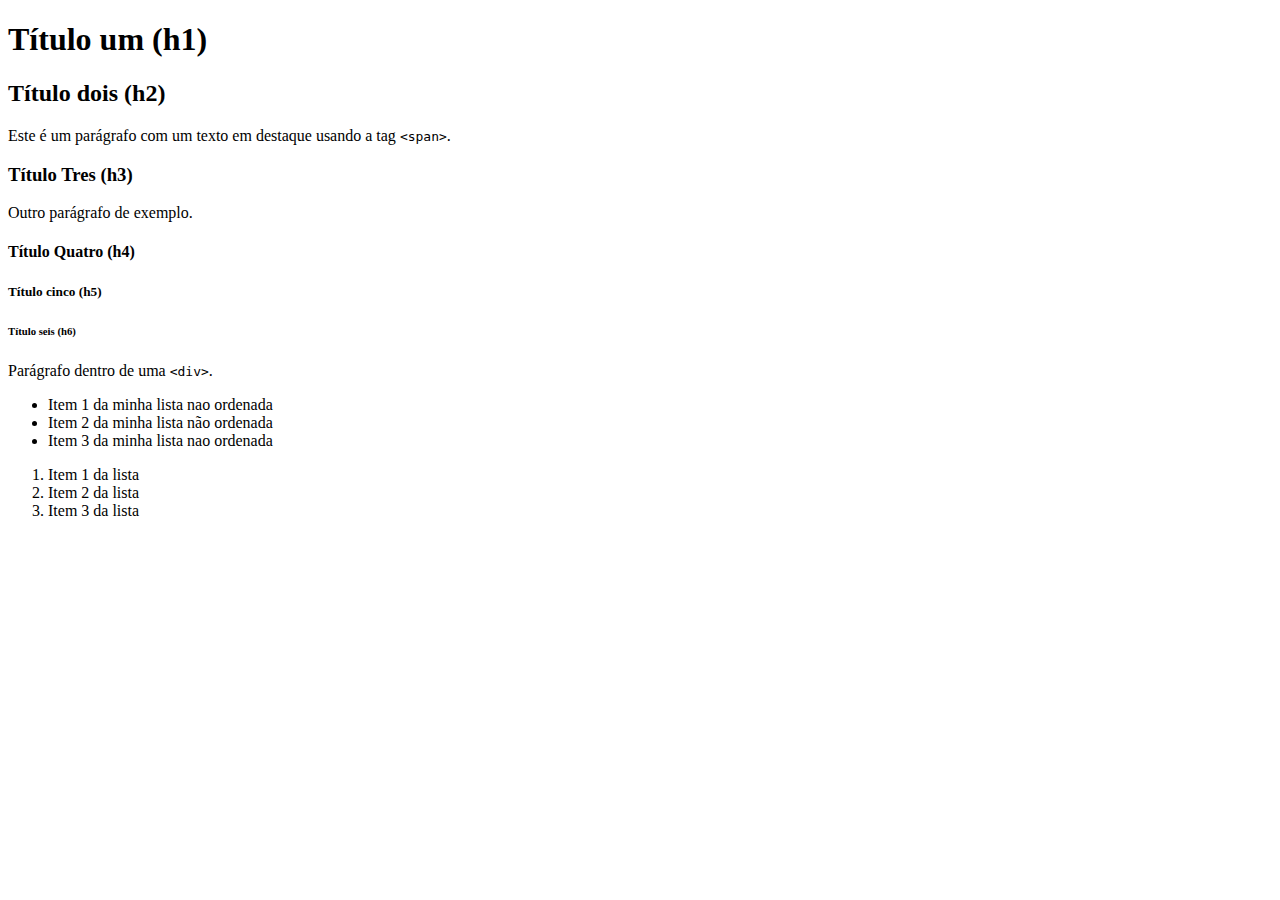
<file: DESENVOLVIMENTOWEB AULA 3/index.html>
<!DOCTYPE html>
<html lang="en">
<head>
    <meta charset="UTF-8">
    <meta name="viewport" content="width=device-width, initial-scale=1.0">
    <title>minha pagina</title>
</head>
<body>
    <h1>Título um (h1)</h1>

    <h2>Título dois (h2)</h2>
    <p>Este é um parágrafo com um <span>texto em destaque</span> usando a tag <code>&lt;span&gt;</code>.</p>

    <h3>Título Tres (h3)</h3>
    <p>Outro parágrafo de exemplo.</p>

    <h4>Título Quatro (h4)</h4>

    <h5>Título cinco (h5)</h5>
    
    <h6>Título seis (h6)</h6>

    <div>
        <p>Parágrafo dentro de uma <code>&lt;div&gt;</code>.</p>
        
        <ul>
            <li>Item 1 da minha lista nao ordenada </li>
            <li>Item 2 da minha lista não ordenada</li>
            <li>Item 3 da minha lista nao ordenada</li>
        </ul>

        <ol>
            <li>Item 1 da lista </li>
            <li>Item 2 da lista </li>
            <li>Item 3 da lista </li>
        </ol>
    </div>
</body>
</html>
</file>
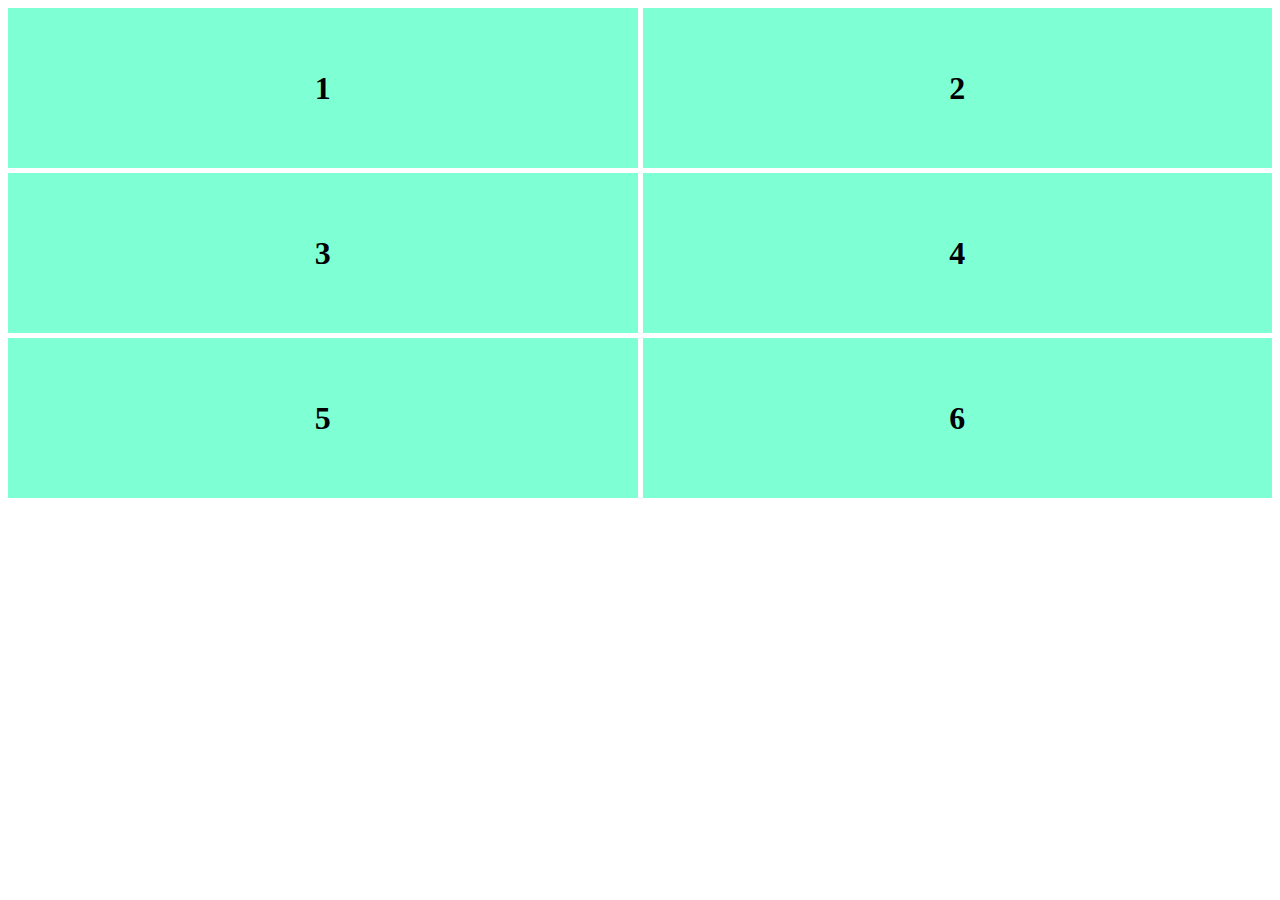
<file: desenvolvimento web aula 6/GRID/index.html>
<!DOCTYPE html>
<html lang="en">
<head>
    <meta charset="UTF-8">
    <meta name="viewport" content="width=device-width, initial-scale=1.0">
    <title>Document</title>
    <link href="estilo.css" rel="stylesheet">
</head>
<body>
    <div id="container">
        <div id="um">1 </div>
        <div id="dois">2 </div>
        <div id="tres">3 </div>
        <div id="quatro">4 </div>
        <div id="cinco">5 </div>
        <div id="seis">6 </div>

    </div>
</body>
</html>
</file>
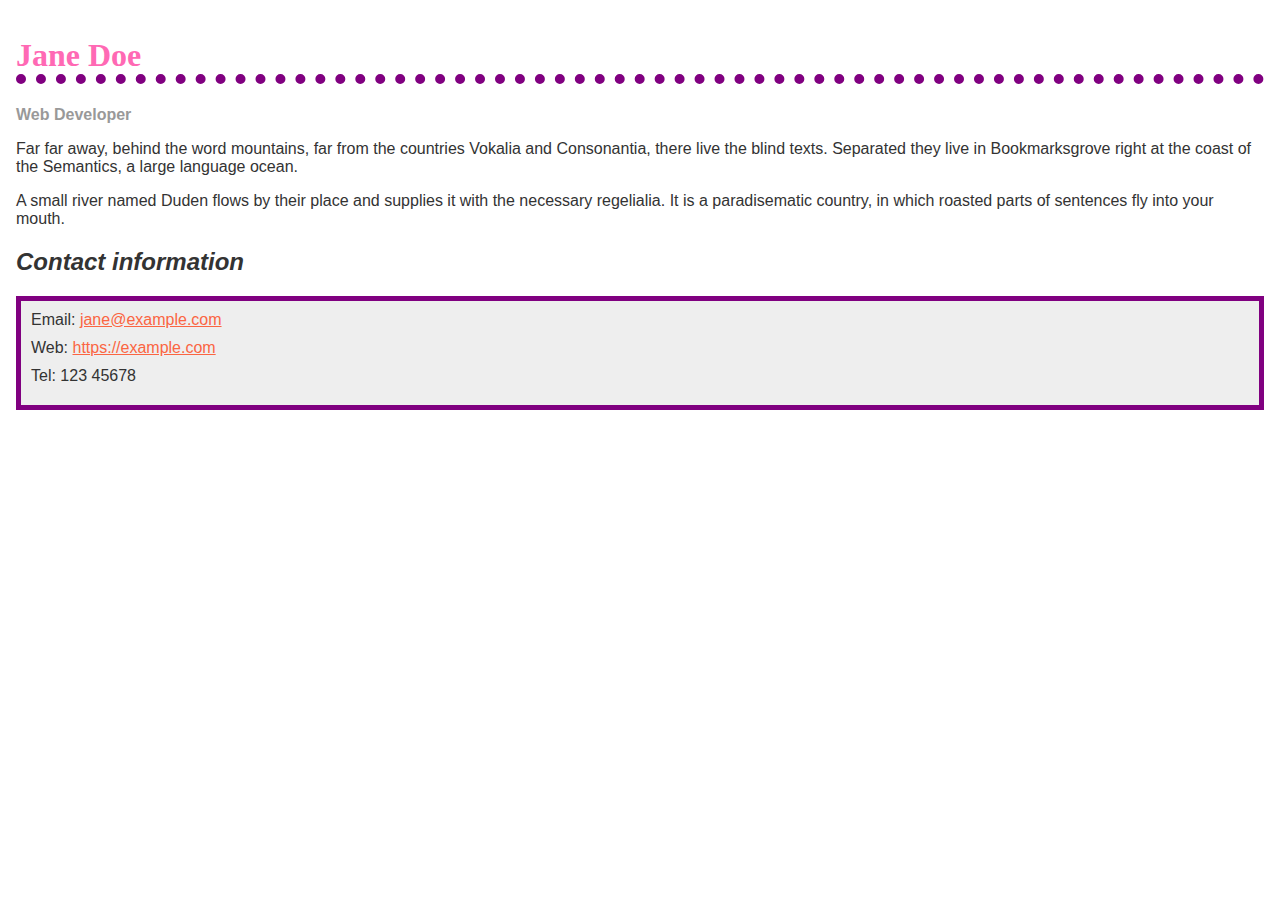
<file: DESENVOLVIMENTOWEB AULA 4/EXERCICIO 2/INDEX.HTML>
<!doctype html>
<html lang="en">
  <head>
    <meta charset="utf-8" />
    <meta name="viewport" content="width=device-width" />
    <title>Formatting a biography</title>
    <link rel="stylesheet" href="STYLE.CSS" /> <!-- Referência ao arquivo CSS externo -->
  </head>
  <body>
    <h1>Jane Doe</h1>
    <div class="job-title">Web Developer</div>
    <p>
      Far far away, behind the word mountains, far from the countries Vokalia
      and Consonantia, there live the blind texts. Separated they live in
      Bookmarksgrove right at the coast of the Semantics, a large language
      ocean.
    </p>

    <p>
      A small river named Duden flows by their place and supplies it with the
      necessary regelialia. It is a paradisematic country, in which roasted
      parts of sentences fly into your mouth.
    </p>

    <h2>Contact information</h2>
    <ul>
      <li>
        Email:
        <a href="mailto:jane@example.com">jane@example.com</a>
      </li>
      <li>
        Web:
        <a href="https://example.com">https://example.com</a>
      </li>
      <li>Tel: 123 45678</li>
    </ul>
  </body>
</html>
</file>
<file: desenvolvimento web aula 6/GRID/estilo.css>
#container {
    display: grid;
    gap: 5px;
}

#um {
    grid-area: a;
}

#dois {
    grid-area: b;
}

#tres {
    grid-area: c;
}

#quatro {
    grid-area: d;
}

#cinco {
    grid-area: e;
}

#seis {
    grid-area: f;
}

#container > div {
    background-color: aquamarine;
    height: 10rem;
    display: flex;
    flex-direction: column;
    justify-content: center;
    align-items: center;
    font-size: 2rem;
    font-weight: 600;
}

@media screen and (min-width: 760px) {
    #container {
        grid-template-columns: auto auto;
        grid-template-areas: 
            "a b"
            "c d"
            "e f"; 
    }
}
</file>
<file: DESENVOLVIMENTOWEB AULA 4/EXERCICIO 2/STYLE.CSS>
body {
    background-color: #fff;
    color: #333;
    font-family: Arial, Helvetica, sans-serif;
    padding: 1em;
    margin: 0;
  }
  
  h1 {
    color: hotpink; /* Altere a cor do cabeçalho h1 para rosa */
    font-size: 2em;
    font-family: Georgia, "Times New Roman", Times, serif;
    border-bottom: 10px dotted purple; /* Adicione uma borda roxa */
  }
  
  h2 {
    font-size: 1.5em;
    font-style: italic; /* Torne o texto do cabeçalho h2 em itálico */
  }
  
  .job-title {
    color: #999999;
    font-weight: bold;
  }
  
  a:link,
  a:visited {
    color: #fb6542;
  }
  
  a:hover {
    color: green; /* Altere a cor dos links para verde ao passar o mouse */
    text-decoration: none;
  }
  
  ul {
    background-color: #eeeeee; /* Defina a cor de fundo do ul */
    border: 5px solid purple; /* Adicione uma borda sólida de 5px roxa */
    padding: 10px; /* Adicione padding para empurrar o conteúdo para longe da borda */
    list-style-type: none; /* Remove os marcadores da lista */
    margin: 0; /* Remove a margem da lista */
  }
  
  li {
    margin-bottom: 10px; /* Adiciona espaçamento entre os itens da lista */
  }
</file>
